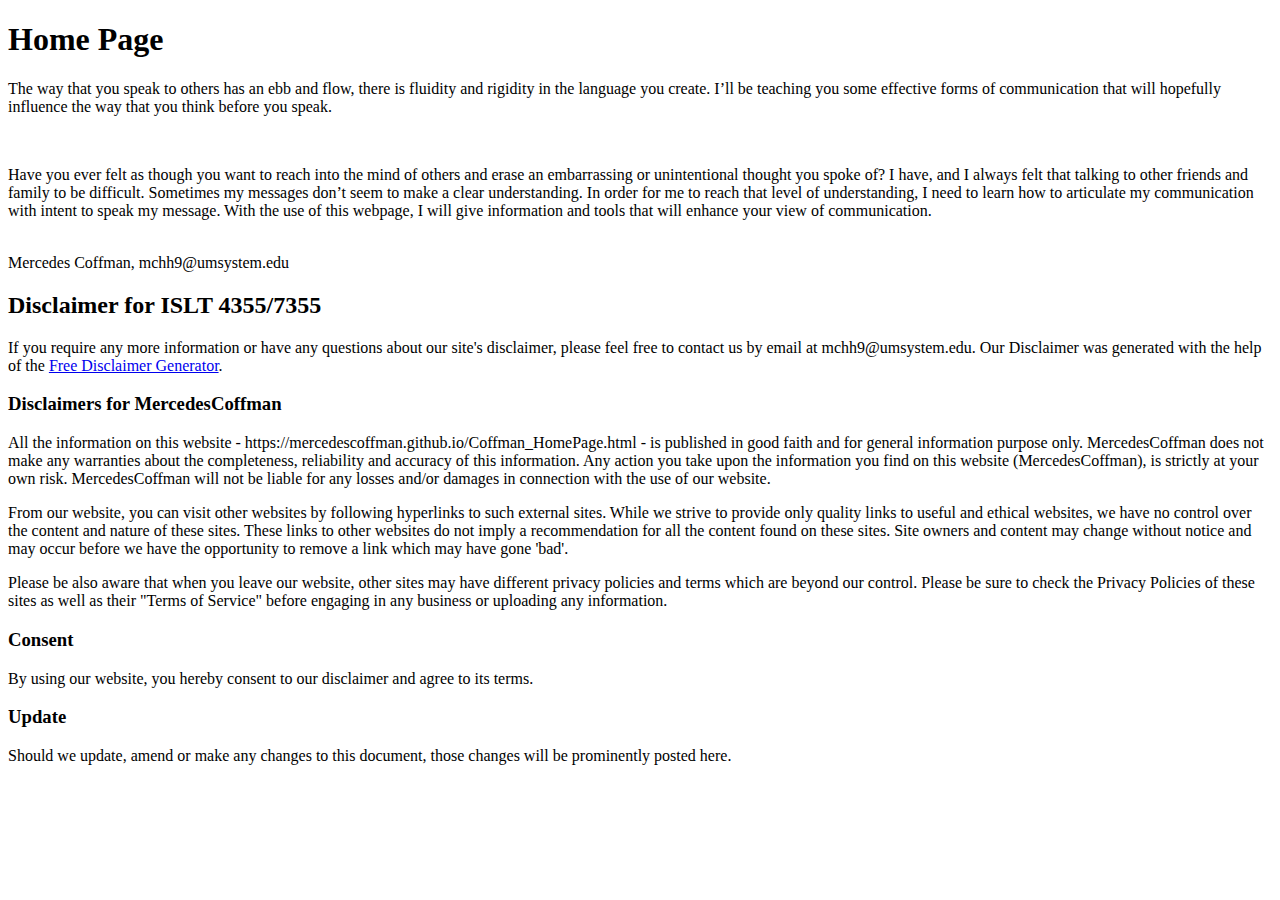
<file: Coffman_HomePage.html>
<!DOCTYPE html>
<html lang="en-US">
<head>
               <meta charset="utf-8">
               <title>Home Page</title> 
</head>
<body>
    <h1> Home Page </h1>
    <div>
    <p> The way that you speak to others has an ebb and flow, there is fluidity and rigidity in the language you create. I’ll be teaching you some effective forms of communication that will hopefully influence the way that you think before you speak. </p> 
    </div>
    <br/>
    <div>
    <p> Have you ever felt as though you want to reach into the mind of others and erase an embarrassing or unintentional thought you spoke of? I have, and I always felt that talking to other friends and family to be difficult. Sometimes my messages don’t seem to make a clear understanding. In order for me to reach that level of understanding, I need to learn how to articulate my communication with intent to speak my message. With the use of this webpage, I will give information and tools that will enhance your view of communication. </p>
    </div>
</br>


   <footer> Mercedes Coffman, mchh9@umsystem.edu <h2>Disclaimer for ISLT 4355/7355</h2>

    <p>If you require any more information or have any questions about our site's disclaimer, please feel free to contact us by email at mchh9@umsystem.edu. Our Disclaimer was generated with the help of the <a href="https://www.disclaimergenerator.net/">Free Disclaimer Generator</a>.</p>
    
    <h3>Disclaimers for MercedesCoffman</h3>
    
    <p> All the information on this website - https://mercedescoffman.github.io/Coffman_HomePage.html - is published in good faith and for general information purpose only. MercedesCoffman does not make any warranties about the completeness, reliability and accuracy of this information. Any action you take upon the information you find on this website (MercedesCoffman), is strictly at your own risk. MercedesCoffman will not be liable for any losses and/or damages in connection with the use of our website.</p>
    
    <p>From our website, you can visit other websites by following hyperlinks to such external sites. While we strive to provide only quality links to useful and ethical websites, we have no control over the content and nature of these sites. These links to other websites do not imply a recommendation for all the content found on these sites. Site owners and content may change without notice and may occur before we have the opportunity to remove a link which may have gone 'bad'.</p>
    
    <p>Please be also aware that when you leave our website, other sites may have different privacy policies and terms which are beyond our control. Please be sure to check the Privacy Policies of these sites as well as their "Terms of Service" before engaging in any business or uploading any information.</p>
    
    <h3>Consent</h3>
    
    <p>By using our website, you hereby consent to our disclaimer and agree to its terms.</p>
    
    <h3>Update</h3>
    
    <p>Should we update, amend or make any changes to this document, those changes will be prominently posted here.</p></footer>
</body>
</html>
</file>
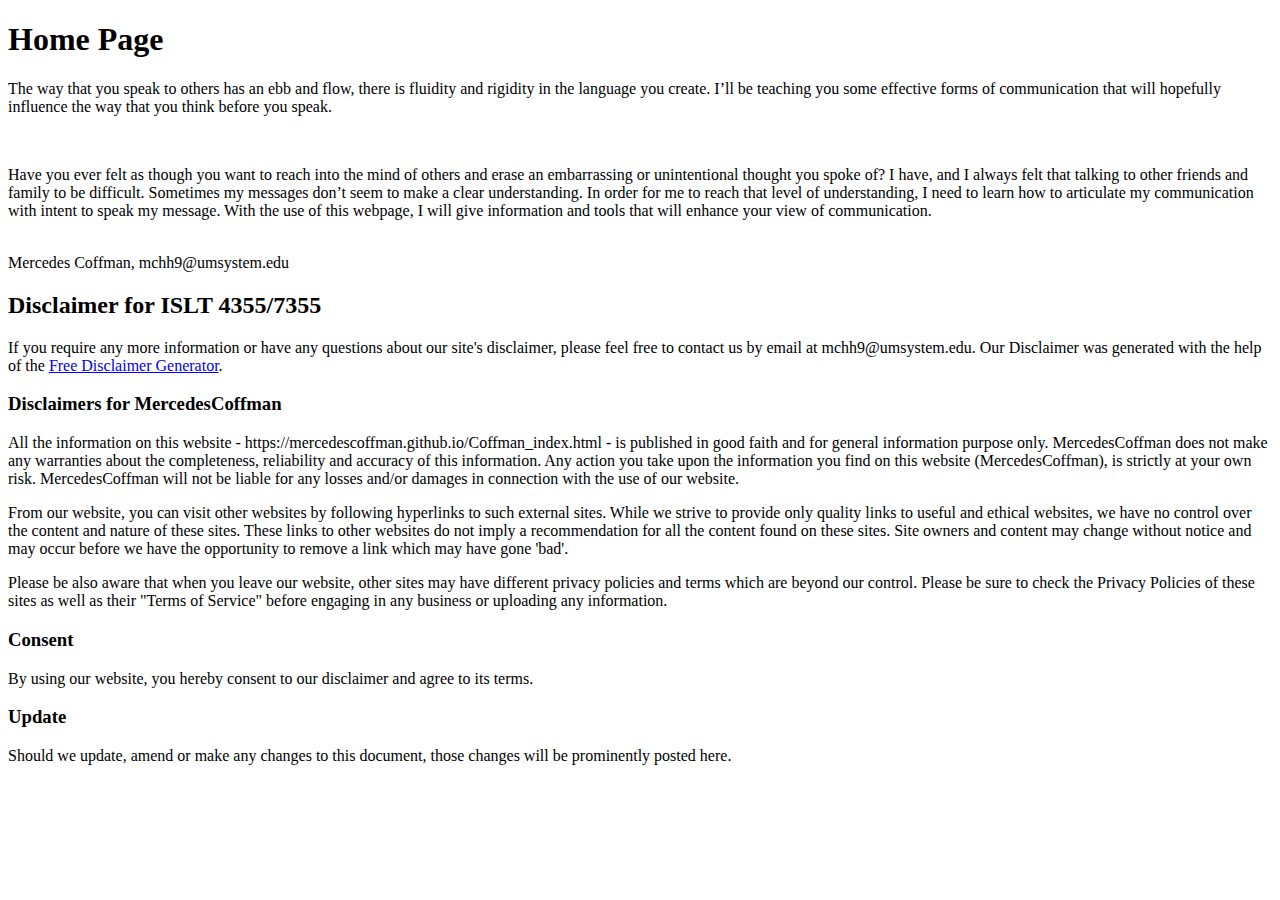
<file: Coffman_index.html>
<!DOCTYPE html>
<html lang="en-US">
<head>
               <meta charset="utf-8">
               <title>Home Page</title> 
</head>
<body>
    <h1> Home Page </h1>
    <div>
    <p> The way that you speak to others has an ebb and flow, there is fluidity and rigidity in the language you create. I’ll be teaching you some effective forms of communication that will hopefully influence the way that you think before you speak. </p> 
    </div>
    <br/>
    <div>
    <p> Have you ever felt as though you want to reach into the mind of others and erase an embarrassing or unintentional thought you spoke of? I have, and I always felt that talking to other friends and family to be difficult. Sometimes my messages don’t seem to make a clear understanding. In order for me to reach that level of understanding, I need to learn how to articulate my communication with intent to speak my message. With the use of this webpage, I will give information and tools that will enhance your view of communication. </p>
    </div>
</br>


   <footer> Mercedes Coffman, mchh9@umsystem.edu <h2>Disclaimer for ISLT 4355/7355</h2>

    <p>If you require any more information or have any questions about our site's disclaimer, please feel free to contact us by email at mchh9@umsystem.edu. Our Disclaimer was generated with the help of the <a href="https://www.disclaimergenerator.net/">Free Disclaimer Generator</a>.</p>
    
    <h3>Disclaimers for MercedesCoffman</h3>
    
    <p> All the information on this website - https://mercedescoffman.github.io/Coffman_index.html - is published in good faith and for general information purpose only. MercedesCoffman does not make any warranties about the completeness, reliability and accuracy of this information. Any action you take upon the information you find on this website (MercedesCoffman), is strictly at your own risk. MercedesCoffman will not be liable for any losses and/or damages in connection with the use of our website.</p>
    
    <p>From our website, you can visit other websites by following hyperlinks to such external sites. While we strive to provide only quality links to useful and ethical websites, we have no control over the content and nature of these sites. These links to other websites do not imply a recommendation for all the content found on these sites. Site owners and content may change without notice and may occur before we have the opportunity to remove a link which may have gone 'bad'.</p>
    
    <p>Please be also aware that when you leave our website, other sites may have different privacy policies and terms which are beyond our control. Please be sure to check the Privacy Policies of these sites as well as their "Terms of Service" before engaging in any business or uploading any information.</p>
    
    <h3>Consent</h3>
    
    <p>By using our website, you hereby consent to our disclaimer and agree to its terms.</p>
    
    <h3>Update</h3>
    
    <p>Should we update, amend or make any changes to this document, those changes will be prominently posted here.</p></footer>
</body>
</html>
</file>
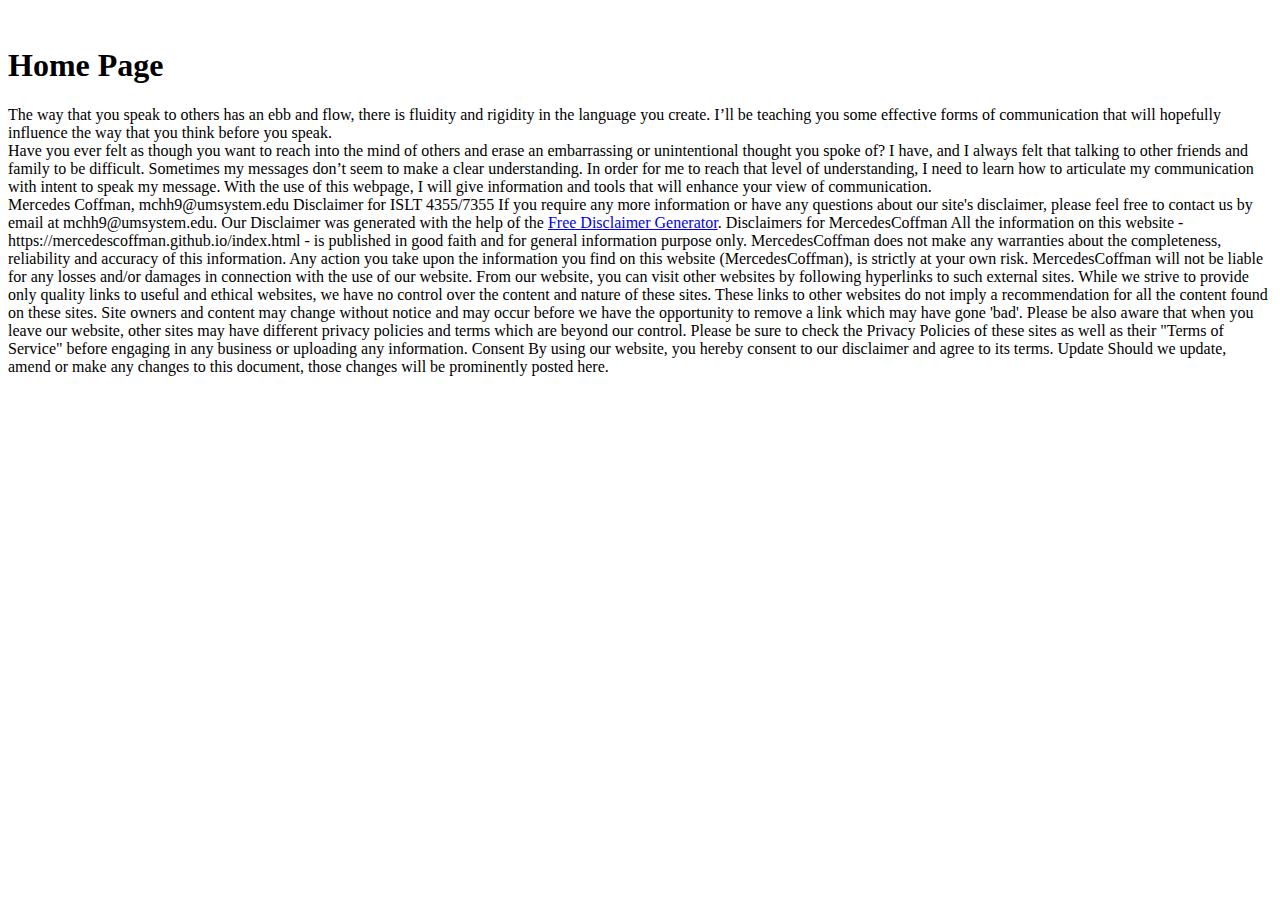
<file: Coffman_Template.html>
<!DOCTYPE html>
<html lang="en-US">
<head> <title>Home Page</title> 
    </head>
    <body>
                    <!-- Title: Home Page 
                   Use: To allow viewers to get to know me. 
                   Author: Mercedes Coffman 
                   School/Term: Mizzou University, Fall 2022 
                   Developed: September 3, 2022
                   Tested: September 3, 2022 --> 
                   <br/>
                    <!-- Add comments here --> 
                   <h1> Home Page </h1>
                   <div>
                    The way that you speak to others has an ebb and flow, there is fluidity and rigidity in the language you create. I’ll be teaching you some effective forms of communication that will hopefully influence the way that you think before you speak. 
                   </div>
                   <div>
                   Have you ever felt as though you want to reach into the mind of others and erase an embarrassing or unintentional thought you spoke of? I have, and I always felt that talking to other friends and family to be difficult. Sometimes my messages don’t seem to make a clear understanding. In order for me to reach that level of understanding, I need to learn how to articulate my communication with intent to speak my message. With the use of this webpage, I will give information and tools that will enhance your view of communication.
                   </div>
               
               
               
                  <footer> Mercedes Coffman, mchh9@umsystem.edu Disclaimer for ISLT 4355/7355
               
                   If you require any more information or have any questions about our site's disclaimer, please feel free to contact us by email at mchh9@umsystem.edu. Our Disclaimer was generated with the help of the <a href="https://www.disclaimergenerator.net/">Free Disclaimer Generator</a>.
                   
                   Disclaimers for MercedesCoffman
                   
                   All the information on this website - https://mercedescoffman.github.io/index.html - is published in good faith and for general information purpose only. MercedesCoffman does not make any warranties about the completeness, reliability and accuracy of this information. Any action you take upon the information you find on this website (MercedesCoffman), is strictly at your own risk. MercedesCoffman will not be liable for any losses and/or damages in connection with the use of our website.
                   
                   From our website, you can visit other websites by following hyperlinks to such external sites. While we strive to provide only quality links to useful and ethical websites, we have no control over the content and nature of these sites. These links to other websites do not imply a recommendation for all the content found on these sites. Site owners and content may change without notice and may occur before we have the opportunity to remove a link which may have gone 'bad'.
                   
                   Please be also aware that when you leave our website, other sites may have different privacy policies and terms which are beyond our control. Please be sure to check the Privacy Policies of these sites as well as their "Terms of Service" before engaging in any business or uploading any information.
                   
                   Consent
                   
                   By using our website, you hereby consent to our disclaimer and agree to its terms.
                   
                   Update
                   
                   Should we update, amend or make any changes to this document, those changes will be prominently posted here.</footer>
               </body>
               </html>
</file>
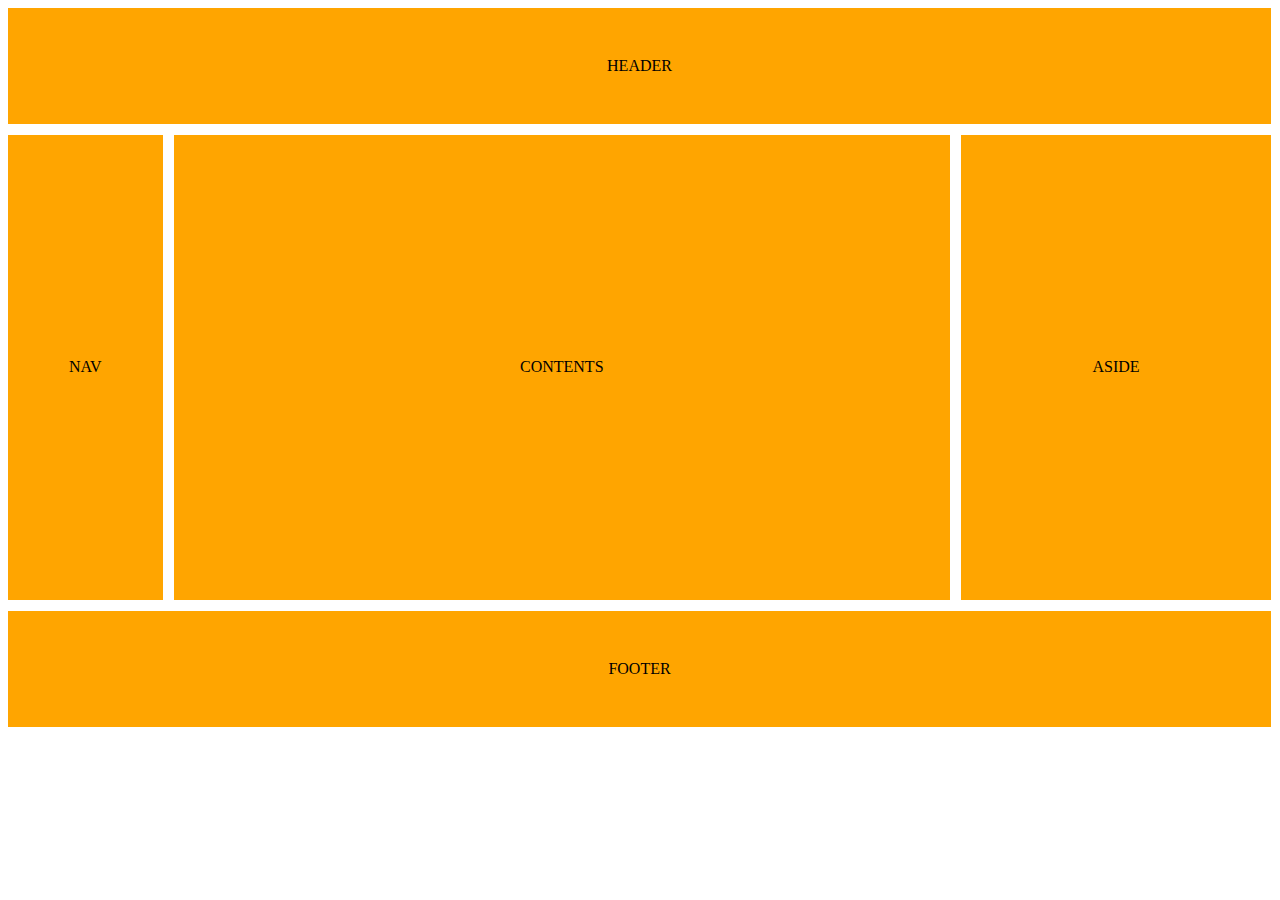
<file: gridhtml.html>
<!DOCTYPE html>
<html>
<head>
	<title>Grid CSS</title>
	<style type="text/css">

.wrapper * {
  background: orange;
  display: flex;
  justify-content: center;
  align-items: center;
  margin-bottom: 1px;
  margin-right: 1px;
}

header {
    grid-column-start: 1;
    grid-column-end: 4;
  }

  footer {
    grid-column-start: 1;
    grid-column-end: 4;
  }

.wrapper {
    display: grid;
    grid-template-columns: 1fr 5fr 2fr;
    grid-template-rows: 5fr 20fr 5fr;
    grid-gap: 10px;
    height: 720px;
  }
  </style>
</head>
<body>
	<div class="wrapper">
		<header class="items">HEADER</header>
		<nav class="items">NAV</nav>
		<div class="items contents">CONTENTS</div>
		<aside class="items">ASIDE</aside>
		<footer class="items">FOOTER</footer>
	</div>
</body>
</html>
</file>
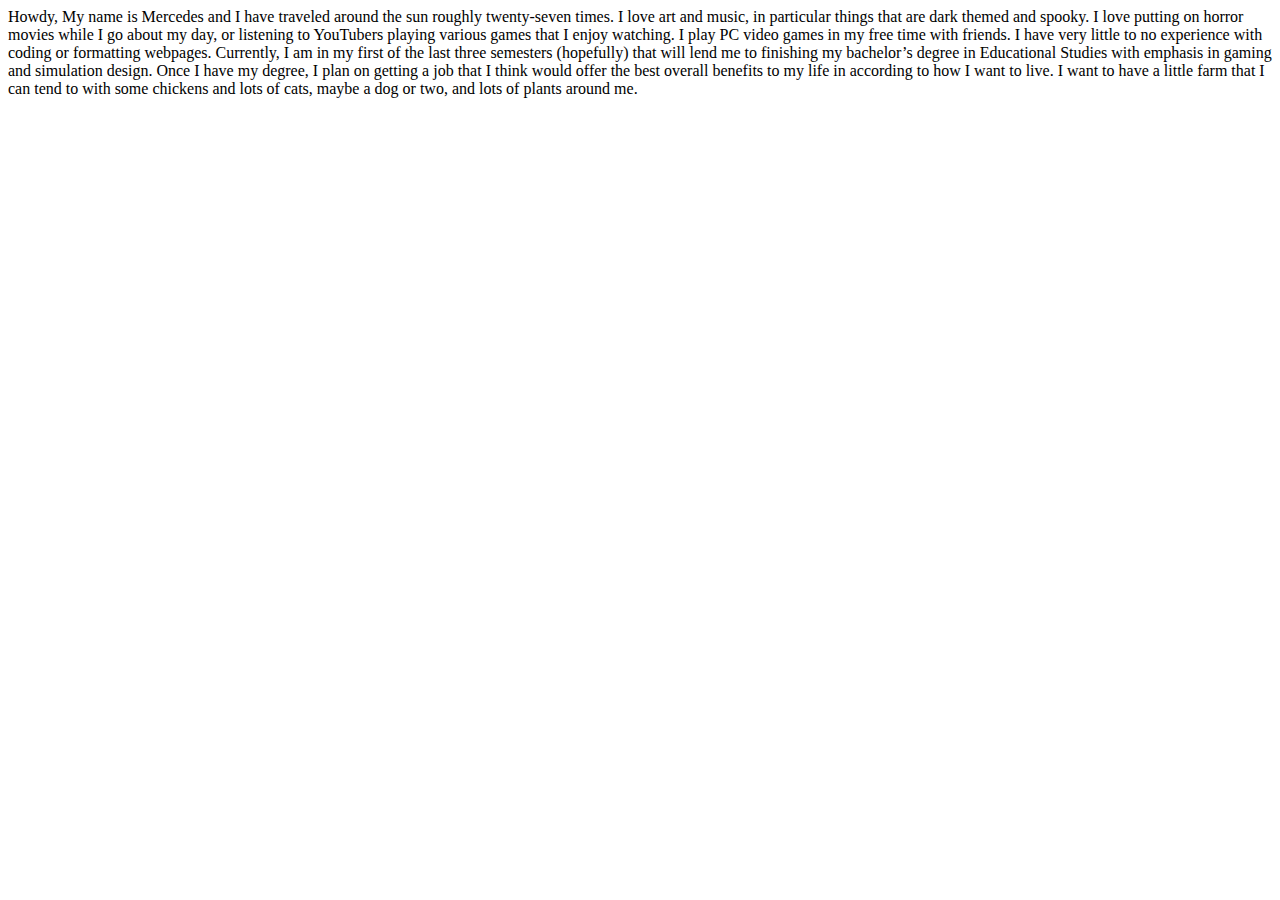
<file: introHTML_coffman.html>
<!DOCTYPE html>
<html lang="en-US">
<head>
               <meta charset="utf-8">
               <title>Welcome to Mercedes' Website</title>
</head>
<body>

    Howdy,
    My name is Mercedes and I have traveled around the sun roughly twenty-seven times. I love art and music, in particular things that are dark themed and spooky. I love putting on horror movies while I go about my day, or listening to YouTubers playing various games that I enjoy watching. I play PC video games in my free time with friends. I have very little to no experience with coding or formatting webpages. 
    Currently, I am in my first of the last three semesters (hopefully) that will lend me to finishing my bachelor’s degree in Educational Studies with emphasis in gaming and simulation design. Once I have my degree, I plan on getting a job that I think would offer the best overall benefits to my life in according to how I want to live. I want to have a little farm that I can tend to with some chickens and lots of cats, maybe a dog or two, and lots of plants around me. 
    

</body>
</html>
</file>
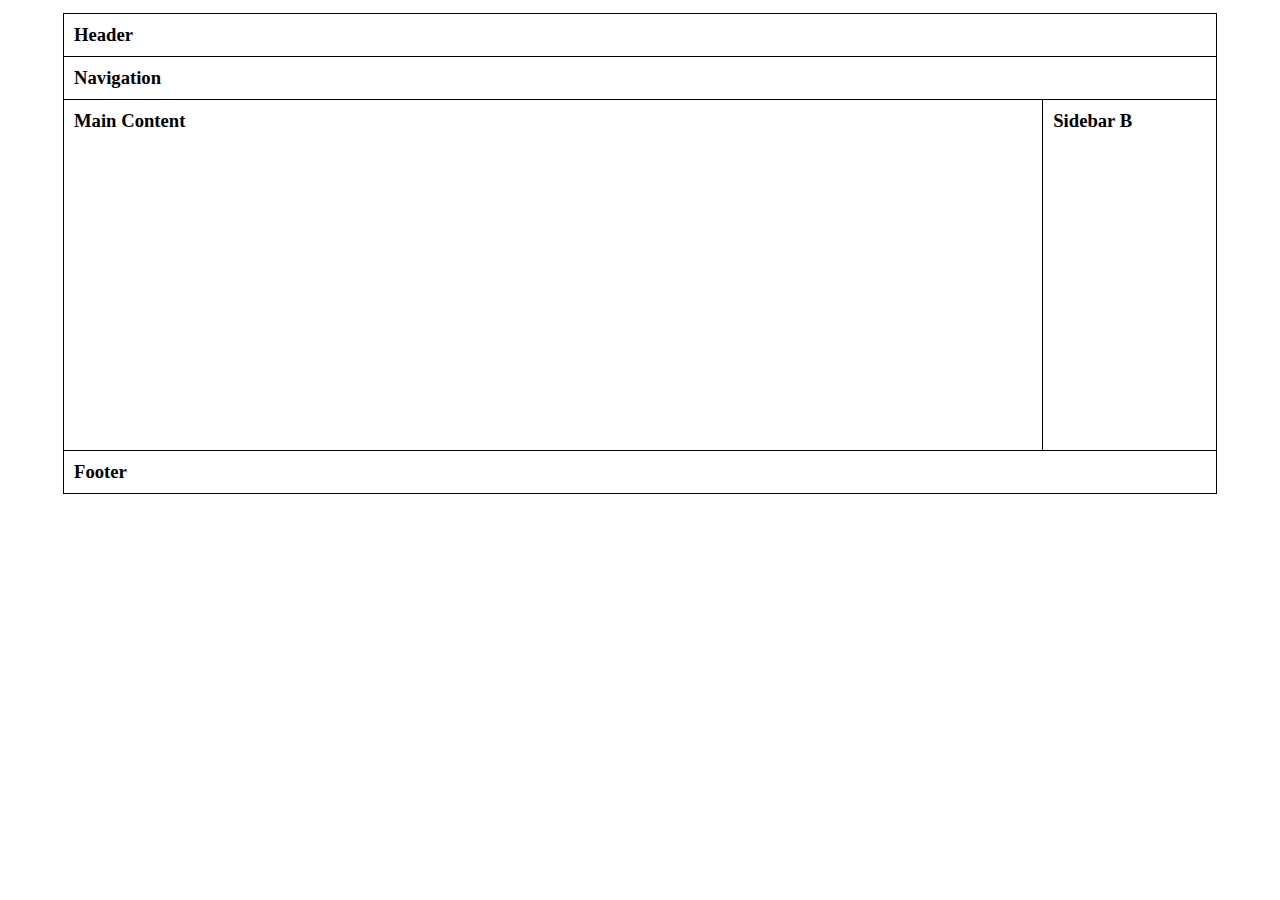
<file: queries.html>
<!DOCTYPE html>
<html lang="en">
    <head>
        <meta charset="utf-8">
        <meta name="viewport" content="width=device-width,initial-scale=1">
        <title>Layouts</title>
        <style>
            /*entire page style*/
            * {margin: 0; padding: 0;}
            body {margin: 1% auto; width: 90%; border: 1px solid black;}

            /*semantic element styles*/
            header {border-bottom: 1px solid black;}
            nav {border-bottom: 1px solid black;}
            main {float: left; height: 350px; width: 84%;}
            aside {float: right; width: 15%; height: 350px; border-left: 1px solid black;}
            footer {border-top: 1px solid black; clear: both;}


            /*content styling*/
            h1 {padding: 10px; font-size: 14pt;}

            /*media queries*/

            
            
        
        </style>
    </head>
    <body>
        <header>
            <h1>Header</h1>
        </header>
        
        <nav>
            <h1>Navigation</h1>
        </nav>
               
        <main>
            <h1>Main Content</h1>
        </main>
        
        <aside id="sideB">
            <h1>Sidebar B</h1>
        </aside>
        
        <footer>
            <h1>Footer</h1>
        </footer>
    </body>
</html>
</file>
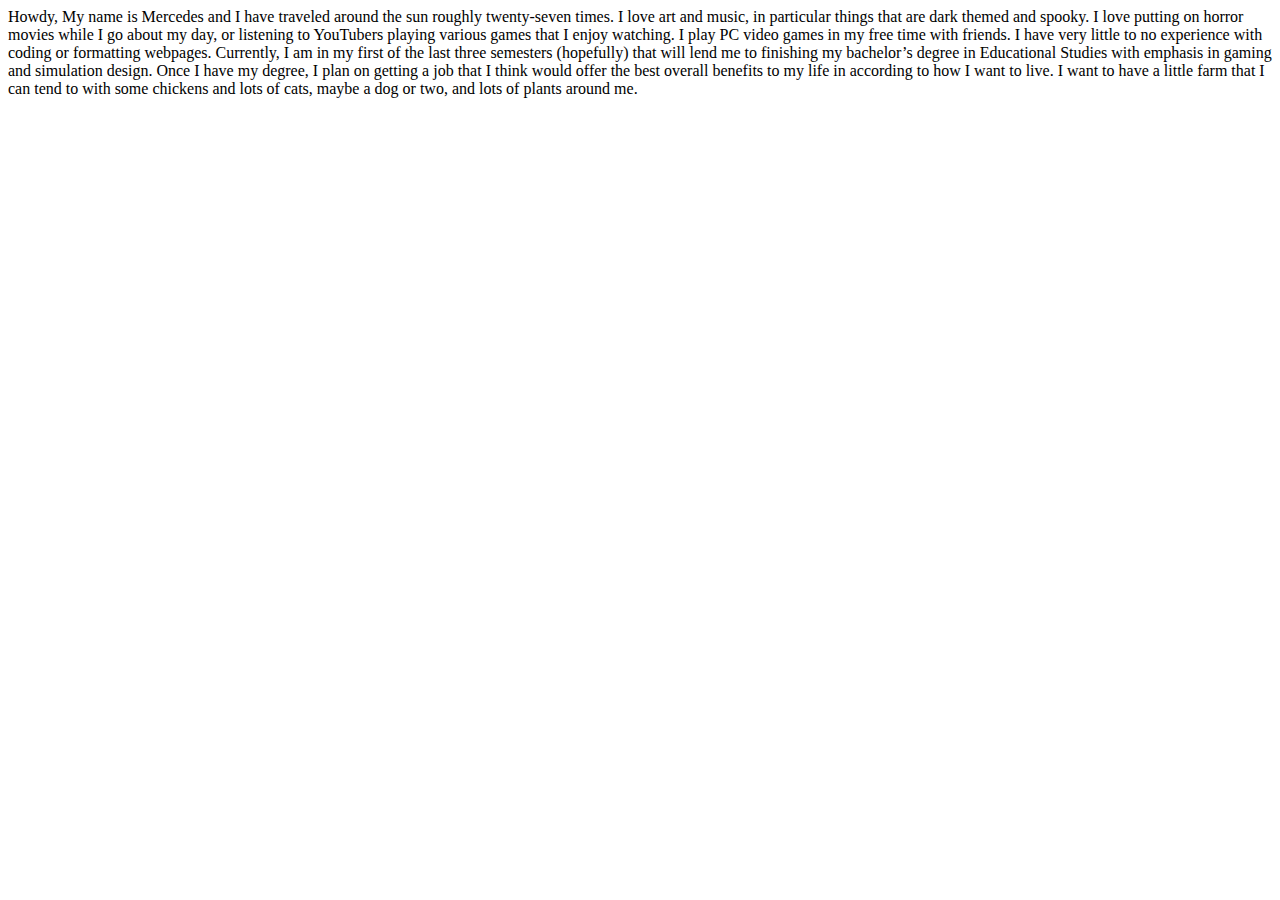
<file: islt_7310/introHTML_coffman.html>
<!DOCTYPE html>
<html lang="en-US">
<head>
               <meta charset="utf-8">
               <title>Welcome to Mercedes' Website</title>
</head>
<body>

    Howdy,
    My name is Mercedes and I have traveled around the sun roughly twenty-seven times. I love art and music, in particular things that are dark themed and spooky. I love putting on horror movies while I go about my day, or listening to YouTubers playing various games that I enjoy watching. I play PC video games in my free time with friends. I have very little to no experience with coding or formatting webpages. 
    Currently, I am in my first of the last three semesters (hopefully) that will lend me to finishing my bachelor’s degree in Educational Studies with emphasis in gaming and simulation design. Once I have my degree, I plan on getting a job that I think would offer the best overall benefits to my life in according to how I want to live. I want to have a little farm that I can tend to with some chickens and lots of cats, maybe a dog or two, and lots of plants around me. 


</body>
</html>
</file>
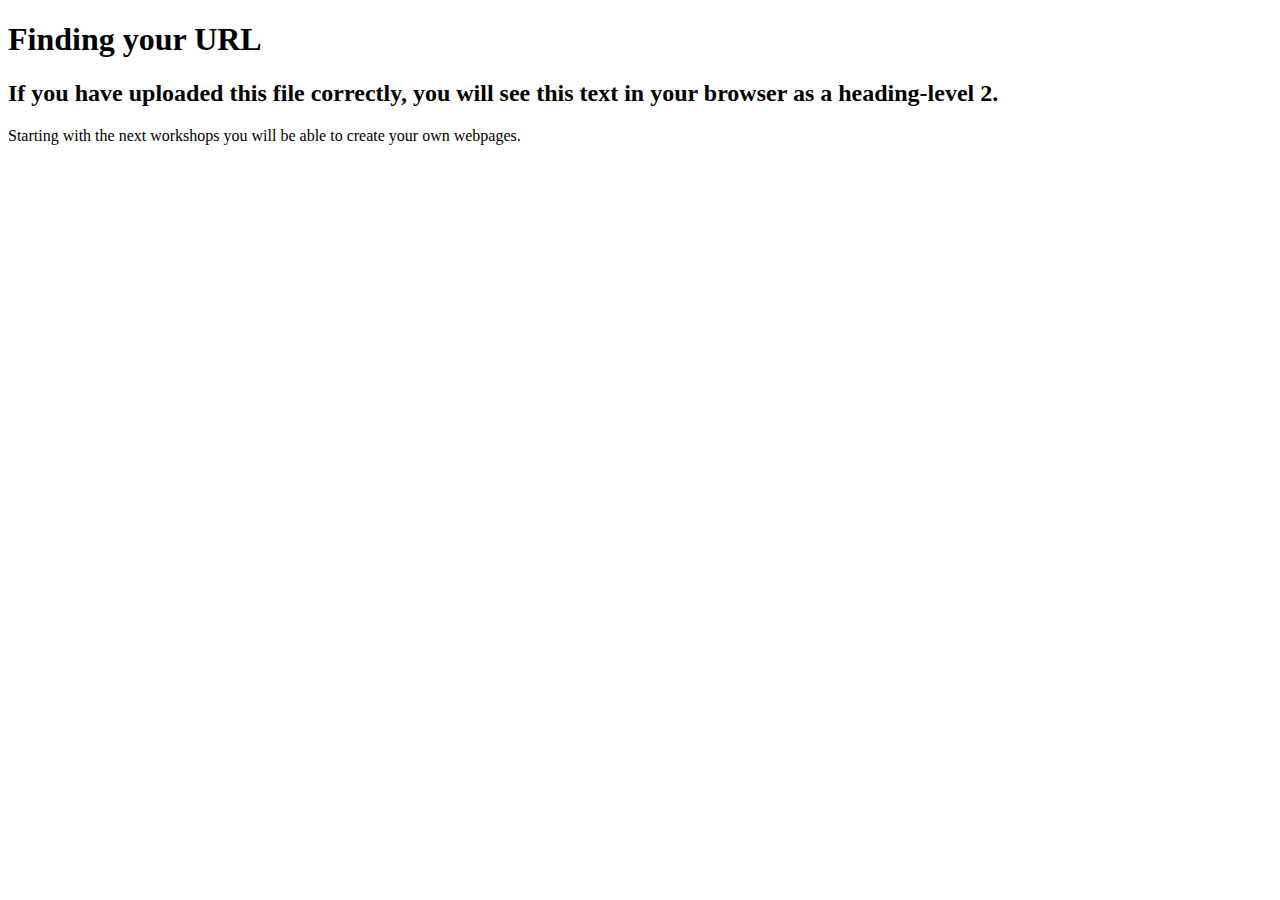
<file: islt_7310/test.html>
<!DOCTYPE html>
<html>
    
    <head>
        <meta charset="utf-8">
       <title>Finding Your URL</title>
        <meta name="description" content="Finding your URL in GitHub">
    </head>
    <body>
        
        <h1>Finding your URL</h1>
        <h2>If you have uploaded this file correctly, you will see this text in your browser as a heading-level 2.</h2>
        
        <p>
            Starting with the next workshops you will be able to create your own webpages.
        </p>
        
    
    </body>
</html>
</file>
